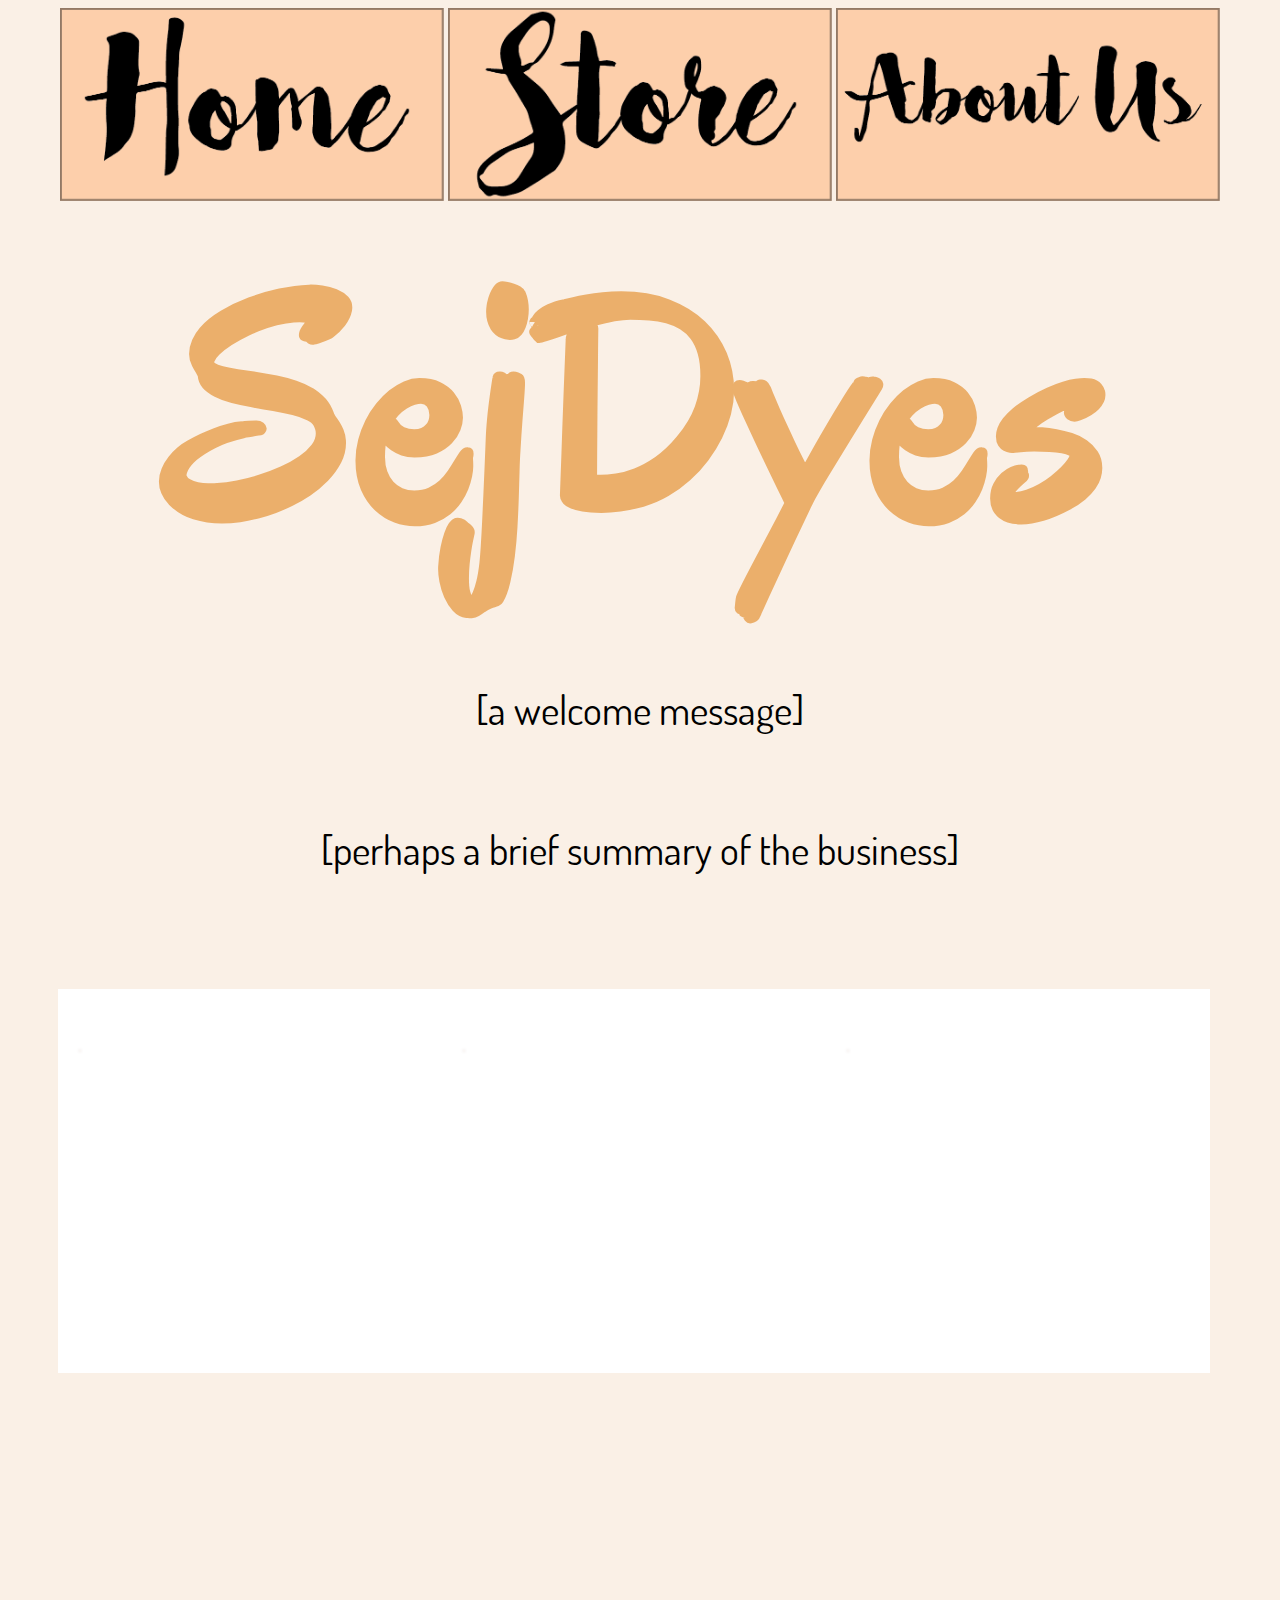
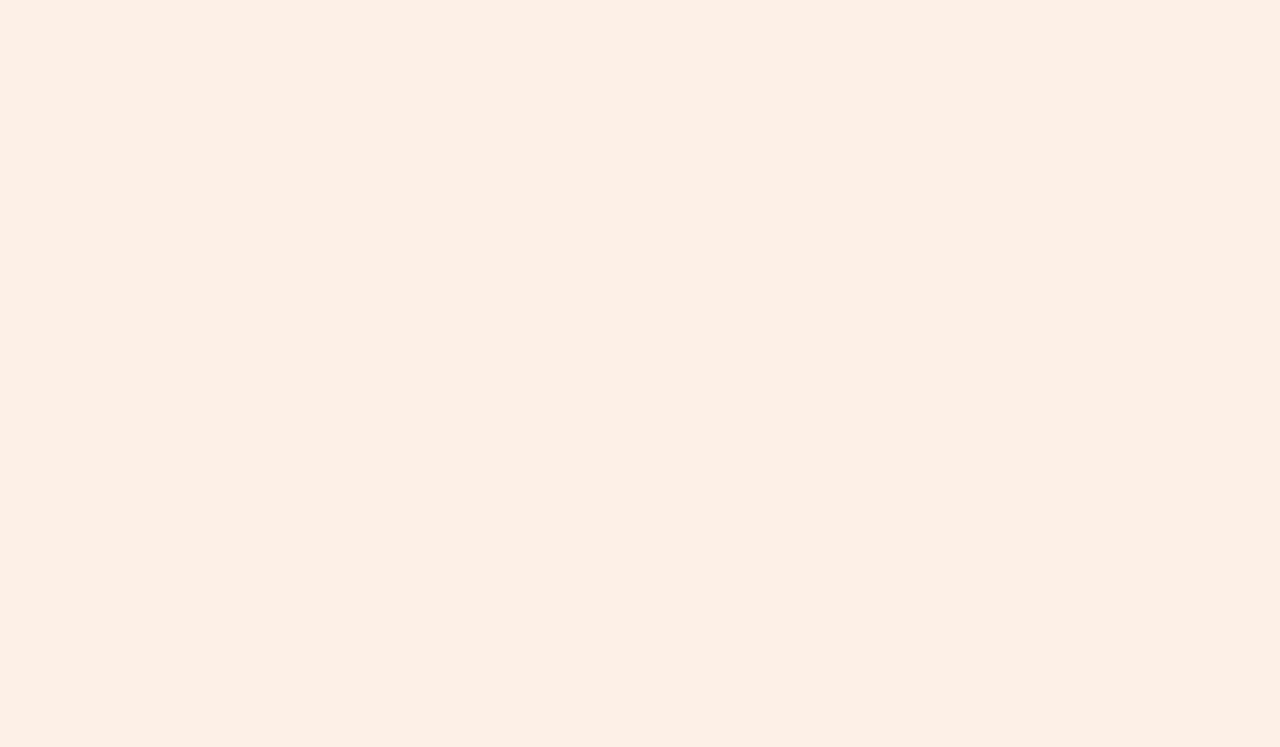
<file: index.html>
<!DOCTYPE html> 
<html>
<head>
<title>SejDyes: Handcrafted Tie-Dyes</title>


	
<link rel='icon' href='icon.ico' type='image/x-icon'/>


<link rel="stylesheet" type="text/css" href="style.css">

<style>




.grid-container {
  display: grid;
  grid-template-columns: repeat(5, 30vw);
  grid-template-rows: repeat(5, 30vh);
  grid-gap: 0px;
  align-content: center;
}

.item1{
  grid-column: 1;
  grid-row: 1;
}

.item2{
  grid-column: 2;
  grid-row: 1;
}

.item3{
  grid-column: 3;
  grid-row: 1;
}




</style>

</head>

<body>

<center>
<a href="index.html"><img src="/homeImage.png" alt ="homepage" width = "300" height="150"  style="display: inline"></a>
<a href="store.html"><img src="/storeImage.png" alt ="store page" width = "300" height="150"  style="display: inline"></a> 
<a href="aboutus.html"><img src="/aboutusImage.png" alt ="about us page" width = "300" height="150"  style="display: inline"></a>
</center>

<center>
    <h1>SejDyes</h1>

</center>



<p>[a welcome message]</p>
<p>[perhaps a brief summary of the business]</p>


<div class="grid-container">

    <div class="item1">
    <img src="/placeholder.png" alt="placeholder" display="block" width="400" height="400" float="left">
    </div>

    <div class="item2">
    <img src="/placeholder.png" alt="placeholder" display="block"width="400" height="400"  float="left">
    </div>

    <div class="item3">
    <img src="/placeholder.png" alt="placeholder" display="block"width="400" height="400"  float="left"">
    </div>

</div>






</body>

</html>
</file>
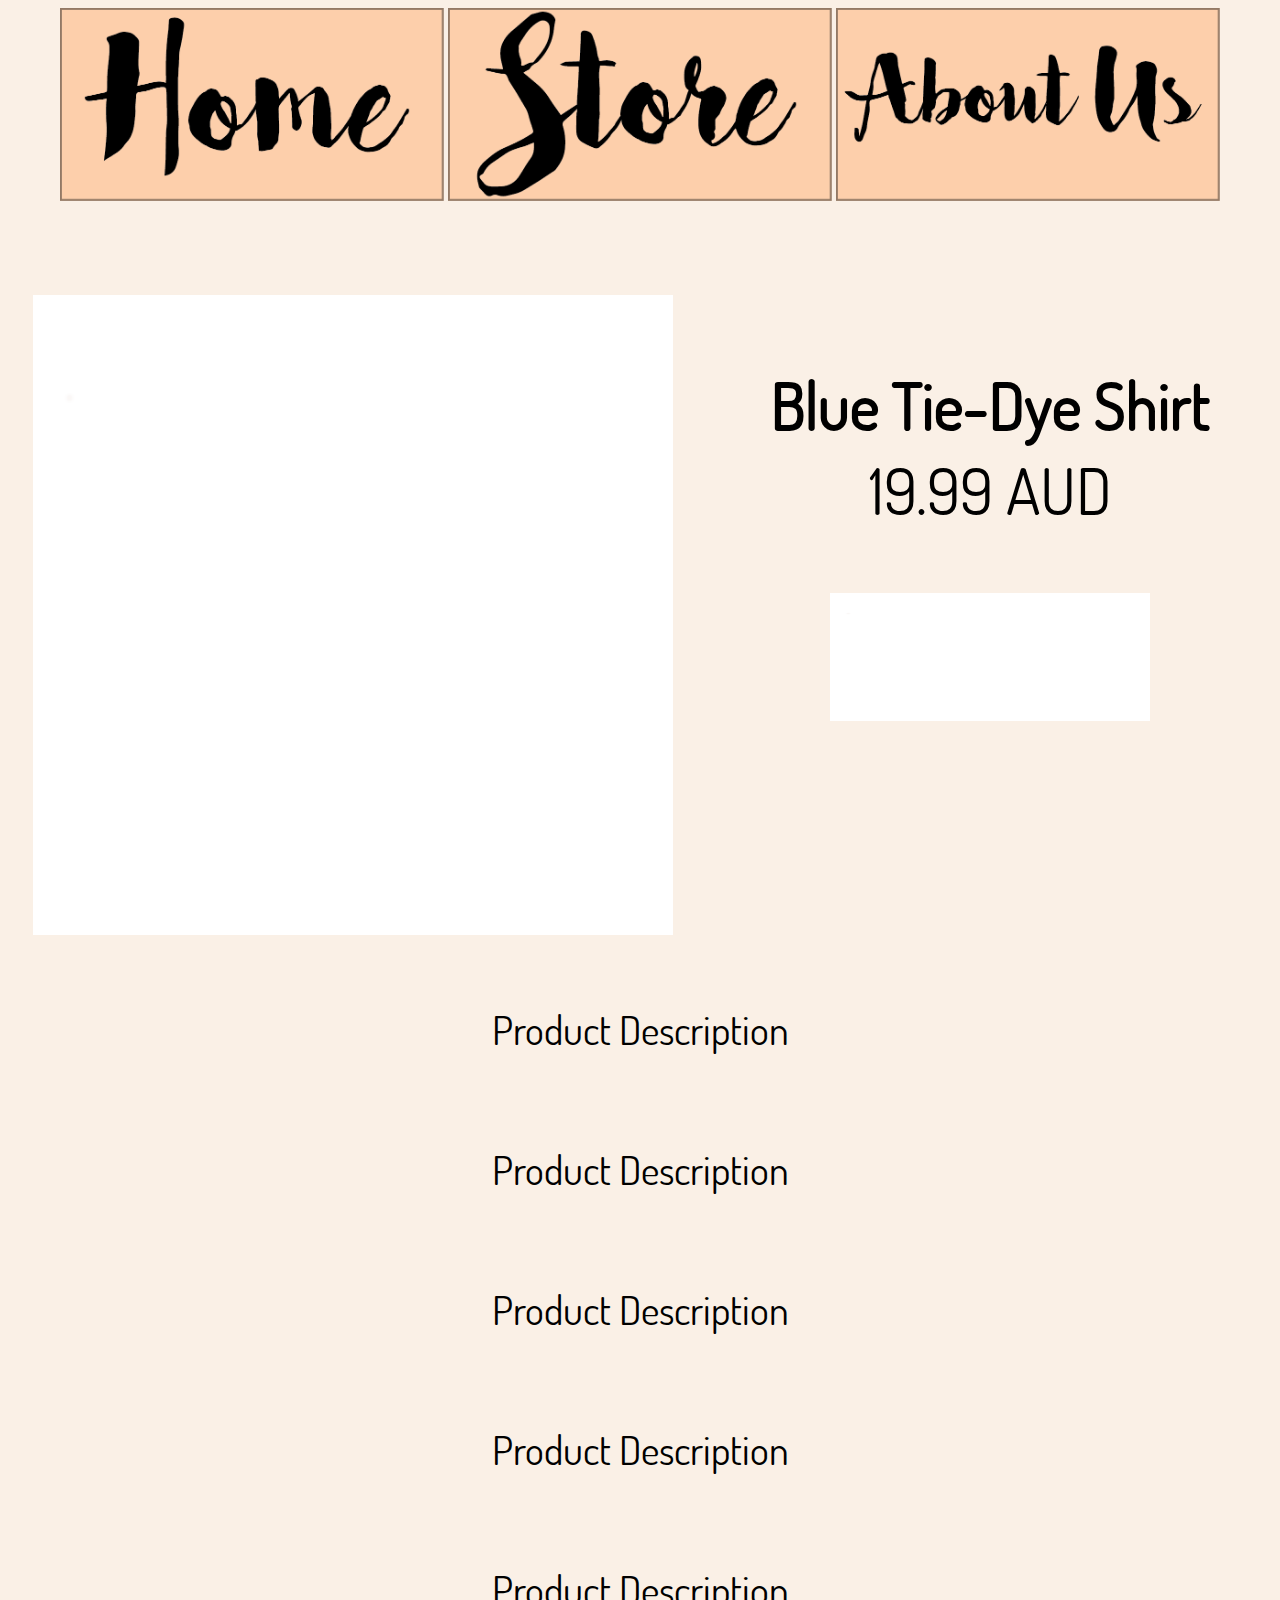
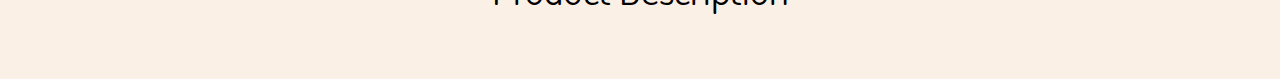
<file: product1.html>
<!DOCTYPE html> 
<html>
<head>
    
<title>Blue Tie-Dye Shirt by SejDyes</title>
<link rel="stylesheet" type="text/css" href="style.css">

<style>

h1{
    display: block;
    font-size: 15vw;
    text-align: center;
}

.product{
    width: 50vw;
    height: auto;
}

.name{
    font-size: 5vw;
}

.price{
    font-size: 5vw;
}

.grid-container {
  display: grid;
  grid-template-columns: auto  auto ;
  grid-template-rows: 10vw 10vw 10vw 10vw 10vw 10vw;
  grid-gap: 0px;
  align-content: center;
  background-color: peru;
  
}

.item1{

    
    grid-row: 1 / span 6;
    grid-column: 1;

    

}

.item2{

    
    grid-row: 1;
    grid-column: 2;

    align-items: center;


}

.item3{
    grid-row: 2;
    grid-column: 2;

    align-items: center;



    
}

.item4{
    grid-row:4;
    grid-column: 2;

    align-items: center;
}

grid-container{
display: grid;
  grid-template-columns: 1fr 1fr;
  grid-auto-rows: 75px;
  grid-gap: 10px;
}

grid-item{
    display: flex;            /* new */
  align-items: center;      /* new */
  justify-content: center; 
}




</style>
</head>
<body>

<center>
<a href="index.html"><img src="/homeImage.png" alt ="homepage" width = "300" height="150"  style="display: inline"></a>
<a href="store.html"><img src="/storeImage.png" alt ="store page" width = "300" height="150"  style="display: inline"></a> 
<a href="aboutus.html"><img src="/aboutusImage.png" alt ="about us page" width = "300" height="150"  style="display: inline"></a>
</center>


<br>
<br>
<br>
<br>
<br>
<br>
<br>
<br>
<br>


<grid-container>


    <div class="item1" style="justify-self: center; align-self:center;">
     <img src="/placeholder.png" alt="image" class="product">
    </div>

    <div class="item2"style="justify-self: center; align-self:center;">
    <h3 class="name" style="align-self: center;">Blue Tie-Dye Shirt</h3>
    </div>      

    <div class="item3"style="justify-self: center; align-self:center;">
    <p class="price" style="align-self:center;">19.99 AUD</p>
    </div>

    <div class="item4" style="justify-self: center; align-self:center;">
    <img src="/placeholder.png" alt="image" style="width: 25vw; height: 10vw;">
    </div>

</grid-container>

<br>
<br>
<br>
<br>

<p>Product Description</p>
<p>Product Description</p>
<p>Product Description</p>
<p>Product Description</p>
<p>Product Description</p>








</body>
</html>
</file>
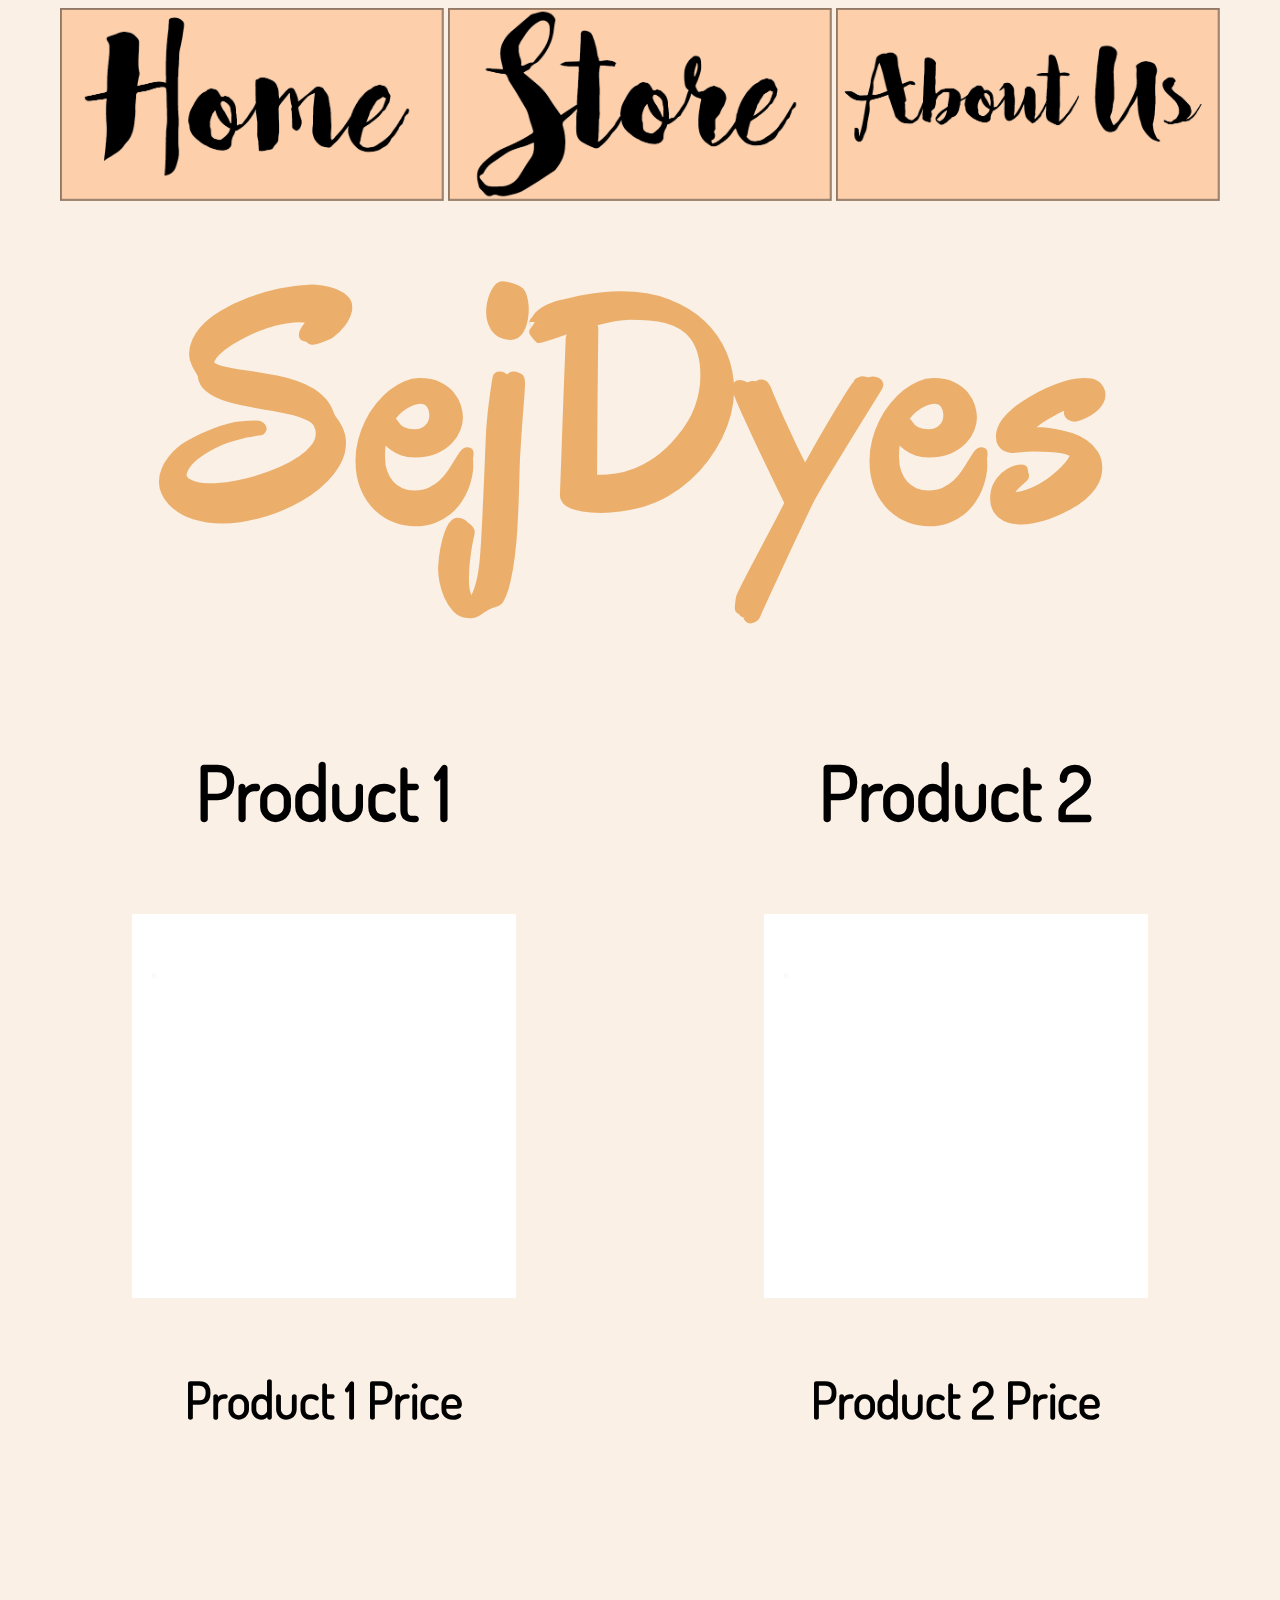
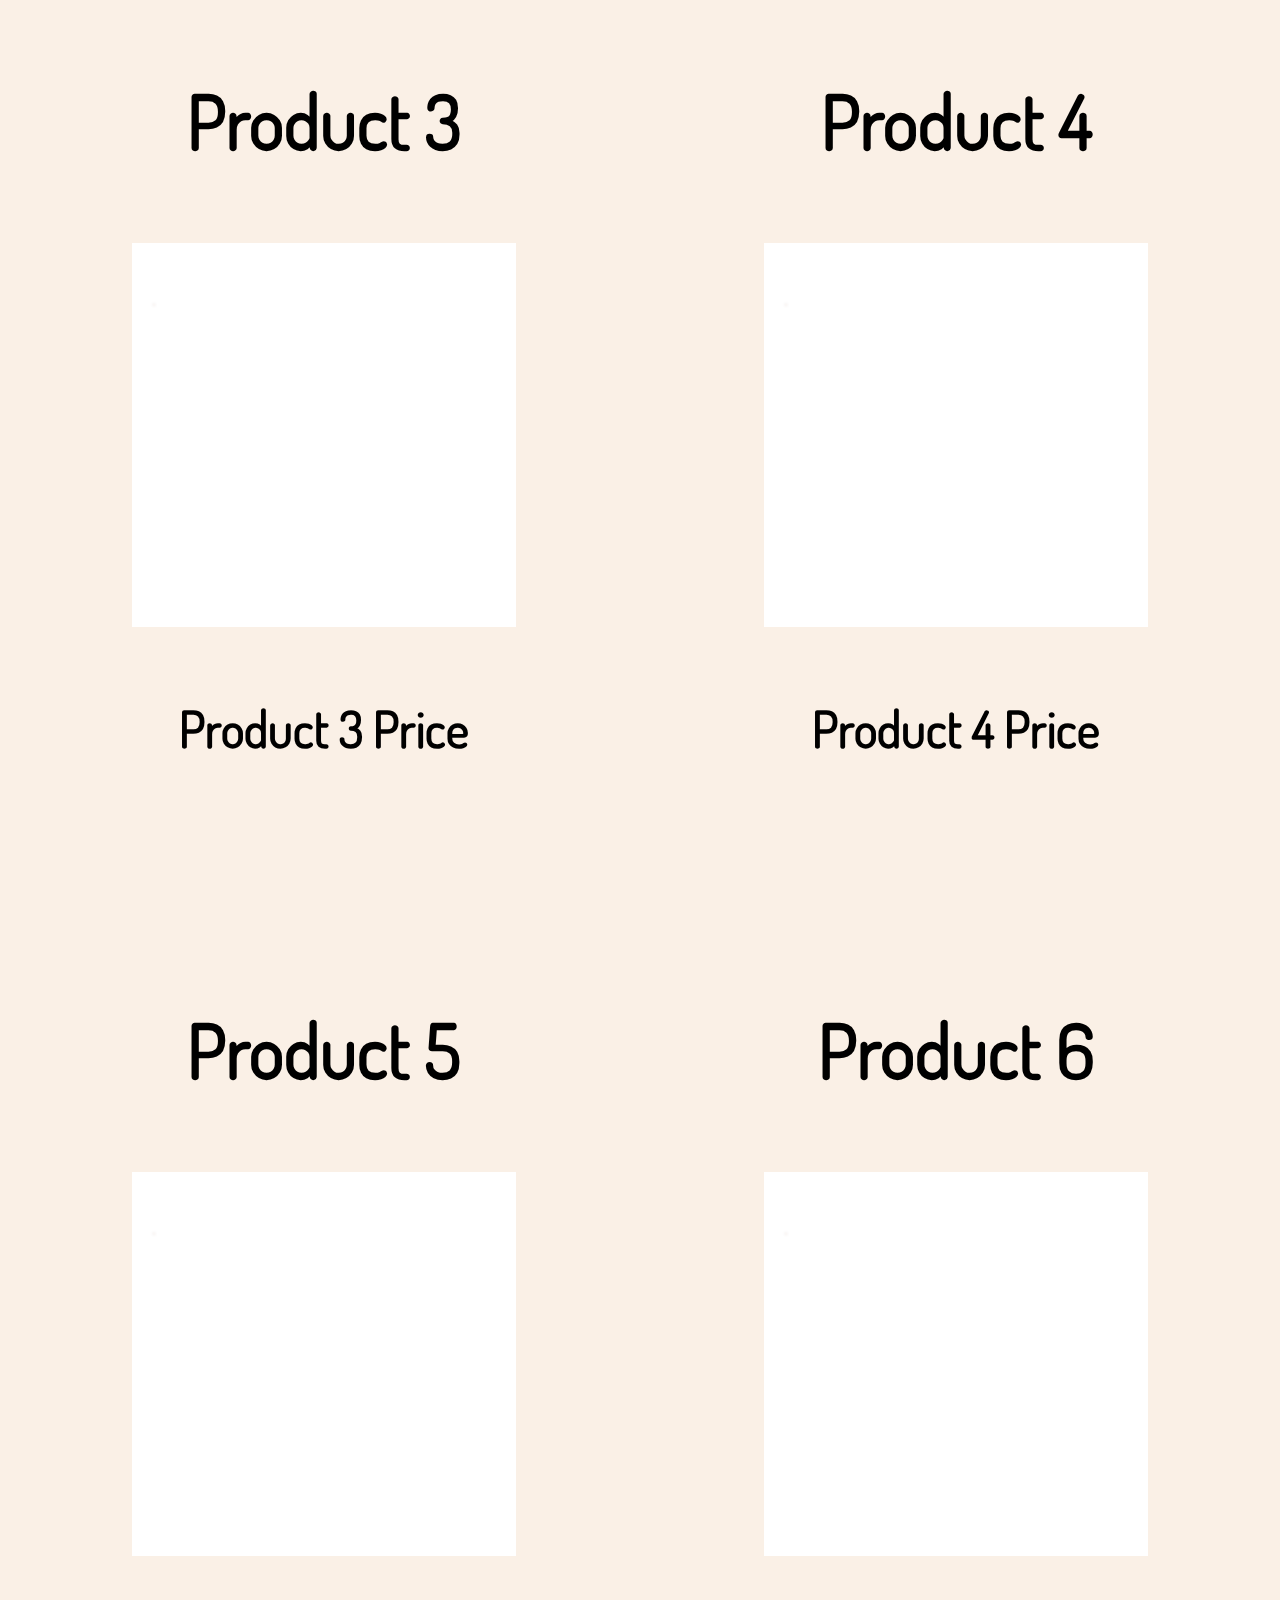
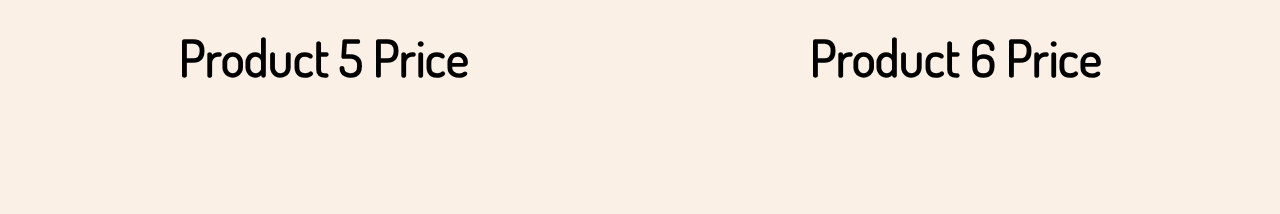
<file: store.html>
<!DOCTYPE html>
<html>
<head>

<title>SejDyes: Buy</title>




<link rel="stylesheet" type="text/css" href="style.css">

<style>

.grid-container {
  display: grid;
  grid-template-columns: auto auto;
  grid-template-rows: auto auto;
  grid-gap: 50px;
  align-content: center;
  
}

.item1{
  grid-column: 1;
  grid-row: 1;
}

.item2{
  grid-column: 2;
  grid-row: 1;
   
}

.item3{
  grid-column: 1;
  grid-row: 2;
   
}

.item4{
  grid-column: 2;
  grid-row: 2;
   
}

.item5{
  grid-column: 1;
  grid-row: 3;
   
}

.item6{
  grid-column: 2;
  grid-row: 3;
   
}



</style>

</head>

<body>

    <center>
   
      <a href="index.html"><img src="/homeImage.png" alt ="homepage" width = "300" height="150"  style="display: inline"></a>
      <a href="store.html"><img src="/storeImage.png" alt ="store page" width = "300" height="150"  style="display: inline"></a> 
      <a href="aboutus.html"><img src="/aboutusImage.png" alt ="about us page" width = "300" height="150"  style="display: inline"></a>
    
        <h1>SejDyes</h1>
    </center>
    

 
        
<center>
<div class="grid-container">

           <div class="item1">
            <h3>Product 1</h3>
            <a href = "product1.html"><img src="/placeholder.png" alt="example placeholder" width="500" height="500" ></a>


           <h4>Product 1 Price</h4>
          </div>

          <div class="item2">
            <h3>Product 2</h3>

            <a href = "EXAMPLE.HTML"><img src="/placeholder.png" alt="example placeholder" width="500" height="500"></a>


           <h4>Product 2 Price</h4>
          </div>

          <div class="item3">
            <h3>Product 3</h3>

            <a href = "EXAMPLE.HTML"><img src="/placeholder.png" alt="example placeholder" width="500" height="500" ></a>
    

           <h4>Product 3 Price</h4>
          </div>

          <div class="item4">
            <h3>Product 4</h3>
         
            <a href = "EXAMPLE.HTML"><img src="/placeholder.png" alt="example placeholder" width="500" height="500"></a>
       

           <h4>Product 4 Price</h4>
          </div>

          <div class="item5">
            <h3>Product 5</h3>
    
            <a href = "EXAMPLE.HTML"><img src="/placeholder.png" alt="example placeholder" width="500" height="500" ></a>
     

           <h4>Product 5 Price</h4>
          </div>
     

          <div class="item6">
            <h3>Product 6</h3>
   
            <a href = "EXAMPLE.HTML"><img src="/placeholder.png" alt="example placeholder" width="500" height="500"></a>
   

           <h4>Product 6 Price</h4>
          </div>



</div>
</center>

</body>



</html>
</file>
<file: style.css>
body{
    box-sizing: border-box;
    background-color: linen;
}

@font-face{
    font-family: Title Font;
    src: url("/oregano.ttf");
}

@font-face{
    font-family: Paragraph Font;
    src: url("/dosis.ttf");
}

h1{
    box-sizing: border-box;
    padding: 25px;

    display: inline;

    font-family: Title Font;
    color:rgb(235, 175, 107);

    font-size: 25vw;

    text-align: center;
}


h2{
    box-sizing: border-box;
    padding: 25px;

    display: block;

    font-family: Title Font;
    color:rgb(235, 175, 107);

    font-size: 500px;

    height:10;

    text-align: center;
}

h3{
    font-family: Paragraph Font;
    font-size: 75px;
}

h4{
    font-family: Paragraph Font;
    font-size: 50px
}

p{
    box-sizing: border-box;
    padding: 25px;

    display: block;
    font-size: 40px;
    text-align: center;
    font-family: Paragraph Font;
}

div{
    box-sizing: border-box;
    padding: 25px;
}

img{
    width: 30vw;
    height: auto;
}
</file>
